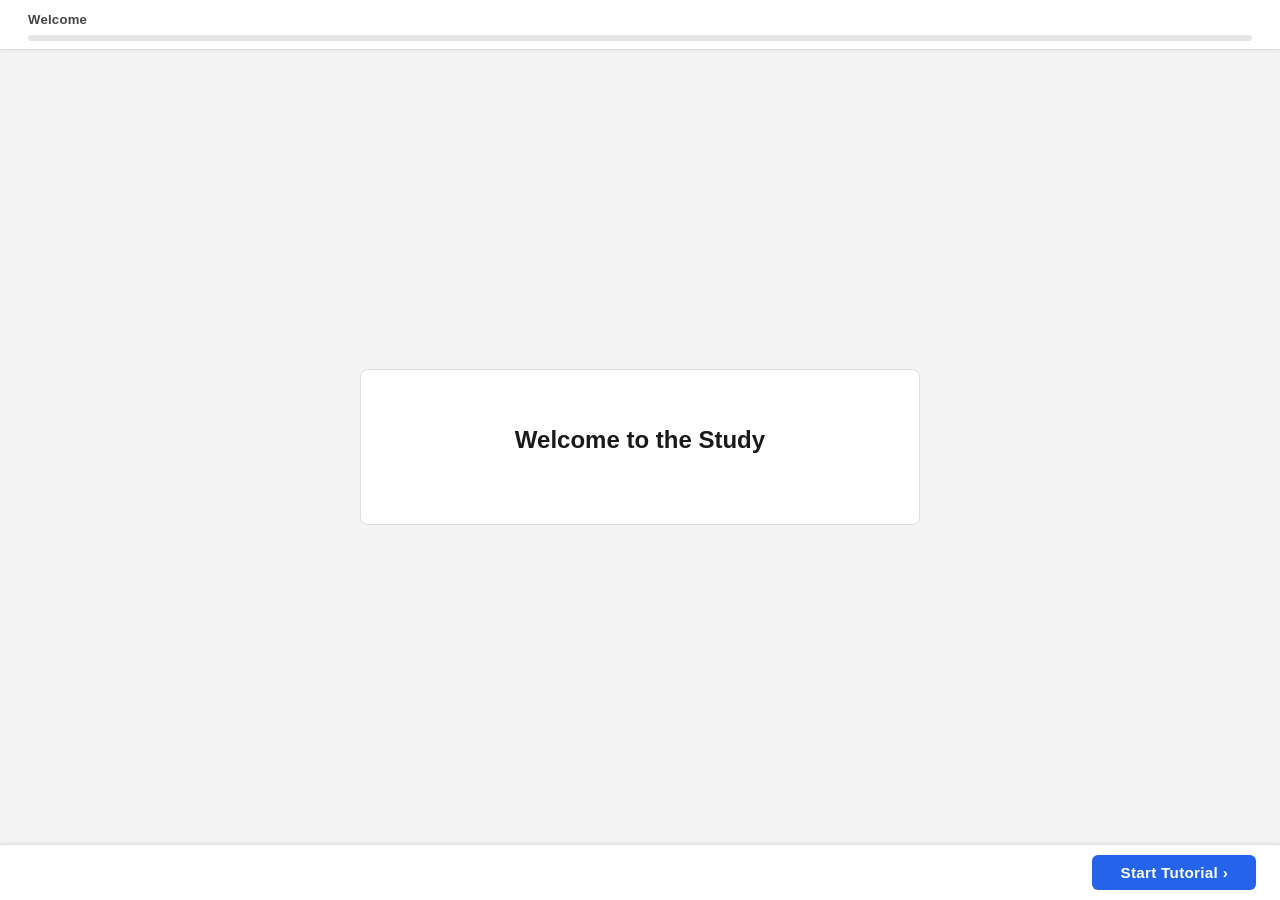
<file: index.html>
<!DOCTYPE html>
<html lang="en">
<head>
    <meta charset="UTF-8">
    <meta name="viewport" content="width=device-width, initial-scale=1.0">
    <title>Graph Understanding Study</title>
    <link rel="stylesheet" href="styles.css">
</head>
<body>

    <div class="progress-header" id="progressHeader">
        <div class="progress-info">
            <span class="progress-label" id="progressLabel">Introduction</span>
        </div>
        <div class="progress-track">
            <div class="progress-fill" id="progressFill"></div>
        </div>
    </div>

    <div class="container" id="mainContainer">
        <!-- Dynamically rendered by script.js -->
    </div>

    <!-- Ground truth popout — slides in above bottom bar after submit -->
    <div class="gt-popout" id="gtPopout">
        <span class="gt-dataset" id="gtDataset"></span>
        <span class="gt-label">Actual Sale Price:</span>
        <span class="gt-value" id="gtValue">____</span>
    </div>

    <div class="bottom-bar">
        <div id="errorMessage" class="error-message"></div>
        <button class="btn-next" id="nextBtn">Begin Study ›</button>
    </div>

    <script src="script.js"></script>
</body>
</html>
</file>
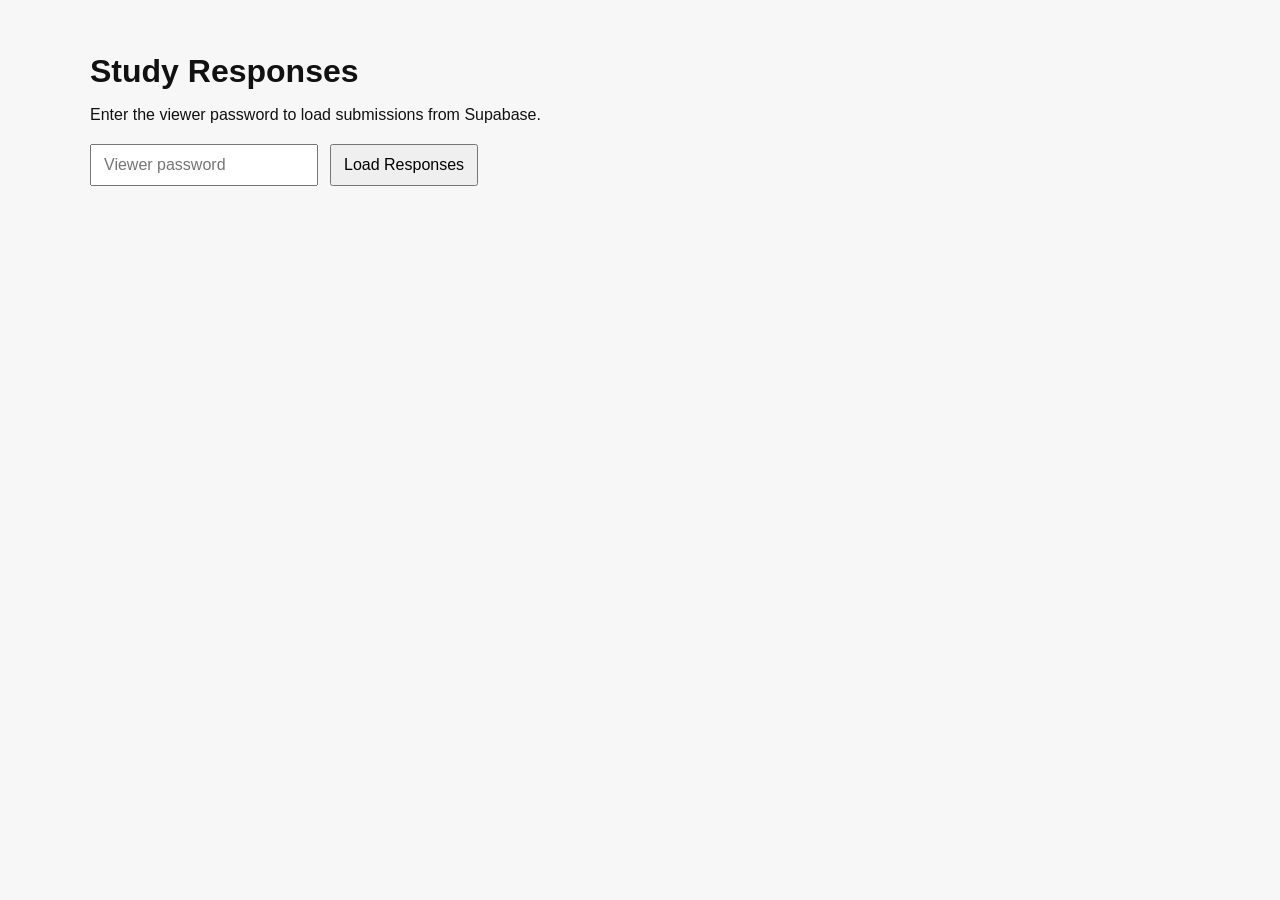
<file: responses.html>
<!DOCTYPE html>
<html lang="en">
<head>
    <meta charset="UTF-8">
    <meta name="viewport" content="width=device-width, initial-scale=1.0">
    <title>Study Responses</title>
    <style>
        body {
            font-family: Arial, sans-serif;
            margin: 0;
            background: #f7f7f7;
            color: #111;
        }

        .page {
            max-width: 1100px;
            margin: 0 auto;
            padding: 32px 20px 48px;
        }

        h1 {
            margin-bottom: 8px;
        }

        .toolbar {
            display: flex;
            gap: 12px;
            flex-wrap: wrap;
            margin: 20px 0;
        }

        input, button {
            font: inherit;
            padding: 10px 12px;
        }

        button {
            cursor: pointer;
        }

        .status {
            margin: 12px 0 20px;
            min-height: 24px;
        }

        table {
            width: 100%;
            border-collapse: collapse;
            background: #fff;
        }

        th, td {
            border: 1px solid #d8d8d8;
            padding: 10px 12px;
            text-align: left;
            vertical-align: top;
            font-size: 0.9rem;
        }

        th {
            background: #efefef;
        }

        tr:nth-child(even) {
            background: #fafafa;
        }
    </style>
</head>
<body>
    <div class="page">
        <h1>Study Responses</h1>
        <p>Enter the viewer password to load submissions from Supabase.</p>

        <div class="toolbar">
            <input id="password" type="password" placeholder="Viewer password">
            <button id="loadBtn" type="button">Load Responses</button>
        </div>

        <div class="status" id="status"></div>

        <table id="responsesTable" hidden>
            <thead>
                <tr>
                    <th>#</th>
                    <th>Timestamp</th>
                    <th>Graph</th>
                    <th>Q1</th>
                    <th>Q2</th>
                    <th>Q3</th>
                    <th>Ease</th>
                    <th>Confidence</th>
                </tr>
            </thead>
            <tbody id="responsesBody"></tbody>
        </table>
    </div>

    <script>
        const passwordInput = document.getElementById('password');
        const loadBtn = document.getElementById('loadBtn');
        const statusEl = document.getElementById('status');
        const tableEl = document.getElementById('responsesTable');
        const bodyEl = document.getElementById('responsesBody');

        async function loadResponses() {
            statusEl.textContent = 'Loading responses...';
            tableEl.hidden = true;
            bodyEl.innerHTML = '';

            try {
                const password = passwordInput.value.trim();
                const response = await fetch(`/api/responses?password=${encodeURIComponent(password)}`);
                const payload = await response.json();

                if (!response.ok) {
                    throw new Error(payload.error || 'Unable to load responses.');
                }

                const rows = payload.rows || [];
                statusEl.textContent = `Total responses: ${rows.length}`;

                rows.forEach((row) => {
                    const tr = document.createElement('tr');
                    tr.innerHTML = `
                        <td>${row.id ?? ''}</td>
                        <td>${row.timestamp ?? ''}</td>
                        <td>${row.graph_name ?? ''}</td>
                        <td>${row.q1 ?? ''}</td>
                        <td>${row.q2 ?? ''}</td>
                        <td>${row.q3 ?? ''}</td>
                        <td>${row.ease ?? ''}</td>
                        <td>${row.confidence ?? ''}</td>
                    `;
                    bodyEl.appendChild(tr);
                });

                tableEl.hidden = false;
            } catch (error) {
                statusEl.textContent = error.message;
            }
        }

        loadBtn.addEventListener('click', loadResponses);
    </script>
</body>
</html>
</file>
<file: styles.css>
/* ================================================================
   Base — full-height, no scroll
   ================================================================ */
*, *::before, *::after {
    box-sizing: border-box;
    margin: 0;
    padding: 0;
}

html, body {
    height: 100%;
    overflow: hidden;
}

body {
    font-family: Arial, sans-serif;
    background: #f4f4f4;
    color: #1a1a1a;
    display: flex;
    flex-direction: column;
}

/* ================================================================
   Progress header  (flex item — not fixed)
   ================================================================ */
.progress-header {
    flex-shrink: 0;
    background: #ffffff;
    border-bottom: 1px solid #e0e0e0;
    padding: 10px 28px 8px;
    z-index: 10;
    box-shadow: 0 1px 4px rgba(0, 0, 0, 0.07);
}

.progress-info {
    margin-bottom: 7px;
}

.progress-label {
    font-size: 0.82rem;
    font-weight: 700;
    color: #444;
    letter-spacing: 0.02em;
}

.progress-track {
    height: 6px;
    background: #e5e5e5;
    border-radius: 4px;
    overflow: hidden;
}

.progress-fill {
    height: 100%;
    background: #2563eb;
    border-radius: 4px;
    transition: width 0.45s ease;
    min-width: 0;
}

/* ================================================================
   Main container  (fills remaining space, no scroll)
   ================================================================ */
.container {
    flex: 1;
    min-height: 0;
    overflow: hidden;
    padding: 12px 18px;
    display: flex;
    flex-direction: column;
}

/* ================================================================
   Ground truth popout  (slides in above bottom bar)
   ================================================================ */
.gt-popout {
    flex-shrink: 0;
    background: #1e3a8a;
    color: #ffffff;
    display: flex;
    align-items: center;
    gap: 14px;
    max-height: 0;
    overflow: hidden;
    padding: 0 24px;
    transition: max-height 0.35s ease, padding 0.35s ease;
}

.gt-popout.visible {
    max-height: 52px;
    padding: 12px 24px;
}

.gt-dataset {
    font-size: 0.72rem;
    font-weight: 700;
    text-transform: uppercase;
    letter-spacing: 0.07em;
    opacity: 0.55;
    white-space: nowrap;
    border-right: 1px solid rgba(255,255,255,0.3);
    padding-right: 14px;
}

.gt-label {
    font-size: 0.78rem;
    font-weight: 700;
    text-transform: uppercase;
    letter-spacing: 0.07em;
    opacity: 0.75;
    white-space: nowrap;
}

.gt-value {
    font-size: 1.05rem;
    font-weight: 700;
}

/* ================================================================
   Bottom bar  (flex item — not fixed)
   ================================================================ */
.bottom-bar {
    flex-shrink: 0;
    background: #ffffff;
    border-top: 1px solid #e0e0e0;
    padding: 10px 24px;
    display: flex;
    justify-content: flex-end;
    align-items: center;
    gap: 14px;
    box-shadow: 0 -1px 4px rgba(0, 0, 0, 0.07);
}

.error-message {
    display: none;
    font-size: 0.83rem;
    font-weight: 600;
    color: #dc2626;
    flex: 1;
    text-align: right;
}

.btn-next {
    padding: 9px 28px;
    background: #2563eb;
    color: #ffffff;
    border: none;
    border-radius: 6px;
    font-size: 0.95rem;
    font-weight: 700;
    cursor: pointer;
    letter-spacing: 0.02em;
    transition: background 0.15s;
    white-space: nowrap;
}

.btn-next:hover:not(:disabled) { background: #1d4ed8; }
.btn-next:disabled {
    background: #93c5fd;
    cursor: not-allowed;
}

/* ================================================================
   Questionnaire page
   ================================================================ */
.questionnaire-page {
    flex: 1;
    min-height: 0;
    overflow-y: auto;
    padding: 2px 0;
}

.questionnaire-content {
    background: #ffffff;
    border: 1px solid #ddd;
    border-radius: 8px;
    padding: 28px 40px;
    max-width: 720px;
    margin: 0 auto;
}

.questionnaire-heading {
    font-size: 1rem;
    font-weight: 700;
    color: #1a1a1a;
    margin-bottom: 22px;
    padding-bottom: 14px;
    border-bottom: 2px solid #e5e7eb;
}

.q-block {
    margin-bottom: 22px;
    padding-bottom: 22px;
    border-bottom: 1px solid #f0f0f0;
}

.q-block:last-child {
    margin-bottom: 0;
    padding-bottom: 0;
    border-bottom: none;
}

.q-stem {
    font-size: 0.9rem;
    line-height: 1.55;
    color: #222;
    margin-bottom: 10px;
}

.q-num {
    font-weight: 700;
    color: #555;
}

.q-options {
    padding-left: 8px;
    gap: 5px;
}

/* ================================================================
   Placeholder pages (intro / questionnaire / complete)
   ================================================================ */
.placeholder-page {
    flex: 1;
    display: flex;
    align-items: center;
    justify-content: center;
    height: 100%;
}

.placeholder-content {
    background: #ffffff;
    border: 1px solid #ddd;
    border-radius: 8px;
    padding: 56px 80px;
    text-align: center;
    max-width: 560px;
    width: 100%;
}

.placeholder-content h1 {
    font-size: 1.5rem;
    margin-bottom: 14px;
    color: #1a1a1a;
}

.placeholder-body {
    font-size: 0.95rem;
    color: #666;
    line-height: 1.6;
}

.check-icon {
    width: 60px;
    height: 60px;
    background: #2563eb;
    color: #ffffff;
    border-radius: 50%;
    display: flex;
    align-items: center;
    justify-content: center;
    font-size: 1.7rem;
    margin: 0 auto 18px;
}

/* ================================================================
   Task layout — two columns, fills container height
   ================================================================ */
.task-layout {
    display: grid;
    grid-template-columns: 11fr 9fr;
    gap: 14px;
    flex: 1;
    min-height: 0;
}

/* ── Left column: graph ── */
.task-left {
    display: flex;
    flex-direction: column;
    min-height: 0;
}

.graph-panel {
    flex: 1;
    min-height: 0;
    background: #ffffff;
    border: 1px solid #ddd;
    border-radius: 6px;
    padding: 12px 16px;
    display: flex;
    flex-direction: column;
}

.graph-panel .graph-image-wrapper {
    flex: 1;
    min-height: 0;
    display: flex;
    align-items: center;
    justify-content: center;
    overflow: hidden;
    margin-top: 8px;
}

.graph-panel img {
    max-height: 100%;
    max-width: 100%;
    object-fit: contain;
    display: block;
}

/* ── Right column: context + question + sliders ── */
.task-right {
    display: flex;
    flex-direction: column;
    gap: 10px;
    min-height: 0;
    overflow: hidden;
}

.context-box {
    flex-shrink: 0;
}

/* ================================================================
   Shared section box / title / body
   ================================================================ */
.section-box {
    background: #ffffff;
    border: 1px solid #ddd;
    border-radius: 6px;
    padding: 12px 16px;
}

.section-title {
    font-size: 0.68rem;
    font-weight: 700;
    text-transform: uppercase;
    letter-spacing: 0.07em;
    color: #888;
    margin-bottom: 7px;
}

.section-body {
    font-size: 0.9rem;
    line-height: 1.5;
}

/* ================================================================
   Question panel
   ================================================================ */
.question-panel {
    flex: 1;
    min-height: 0;
    background: #ffffff;
    border: 1px solid #ddd;
    border-radius: 6px;
    padding: 12px 16px;
    display: flex;
    flex-direction: column;
}

.question-label {
    display: block;
    font-size: 0.88rem;
    font-weight: 600;
    line-height: 1.45;
    margin-bottom: 8px;
    flex-shrink: 0;
}

.question-textarea {
    flex: 1;
    min-height: 0;
    width: 100%;
    padding: 9px 12px;
    font-size: 0.88rem;
    font-family: inherit;
    border: 1px solid #ccc;
    border-radius: 5px;
    resize: none;
    transition: border-color 0.15s, box-shadow 0.15s;
}

.question-textarea:focus {
    outline: none;
    border-color: #2563eb;
    box-shadow: 0 0 0 3px rgba(37, 99, 235, 0.12);
}

/* ================================================================
   Rating panel (compact sliders)
   ================================================================ */
.rating-panel {
    flex-shrink: 0;
    background: #ffffff;
    border: 1px solid #ddd;
    border-radius: 6px;
    padding: 12px 16px;
}

.slider-block-compact {
    margin-top: 10px;
}

.slider-block-compact:first-of-type {
    margin-top: 6px;
}

.slider-label-compact {
    display: block;
    font-size: 0.82rem;
    font-weight: 600;
    margin-bottom: 5px;
    color: #333;
}

.slider-row {
    display: flex;
    align-items: center;
    gap: 8px;
}

.slider-end-label {
    font-size: 0.68rem;
    color: #aaa;
    white-space: nowrap;
    min-width: 72px;
}

.slider-end-label.right {
    text-align: right;
}

.slider-input {
    flex: 1;
    min-width: 0;
    -webkit-appearance: none;
    appearance: none;
    height: 5px;
    background: #e0e0e0;
    border-radius: 3px;
    outline: none;
    cursor: pointer;
}

.slider-input::-webkit-slider-thumb {
    -webkit-appearance: none;
    appearance: none;
    width: 18px;
    height: 18px;
    border-radius: 50%;
    background: #2563eb;
    cursor: pointer;
    box-shadow: 0 1px 4px rgba(0, 0, 0, 0.2);
    transition: background 0.12s;
}

.slider-input::-webkit-slider-thumb:hover { background: #1d4ed8; }

.slider-input::-moz-range-thumb {
    width: 18px;
    height: 18px;
    border-radius: 50%;
    background: #2563eb;
    cursor: pointer;
    border: none;
}

.slider-value-display {
    width: 28px;
    text-align: center;
    font-size: 0.95rem;
    font-weight: 700;
    color: #2563eb;
    flex-shrink: 0;
}

/* ================================================================
   Model info strip
   ================================================================ */
.model-info-box {
    flex-shrink: 0;
    background: #1e40af;
    border-radius: 6px;
    padding: 12px 16px;
    font-size: 0.95rem;
    font-weight: 600;
    color: #ffffff;
    line-height: 1.45;
}

.model-info-box--orange {
    background: #c2410c;
}

/* ================================================================
   Q1: dual price inputs
   ================================================================ */
.price-input-row {
    display: flex;
    gap: 14px;
    margin-top: 10px;
}

.price-input-group {
    flex: 1;
}

.price-input-label {
    font-size: 0.65rem;
    font-weight: 700;
    letter-spacing: 0.07em;
    color: #888;
    margin-bottom: 5px;
}

.price-input {
    width: 100%;
    padding: 9px 12px;
    font-size: 0.92rem;
    font-family: inherit;
    border: 1px solid #ccc;
    border-radius: 5px;
    transition: border-color 0.15s, box-shadow 0.15s;
    -moz-appearance: textfield;
    appearance: textfield;
}

.price-input::-webkit-outer-spin-button,
.price-input::-webkit-inner-spin-button { -webkit-appearance: none; }

.price-input:focus {
    outline: none;
    border-color: #2563eb;
    box-shadow: 0 0 0 3px rgba(37, 99, 235, 0.12);
}

.q-keyword     { font-weight: 700; text-decoration: underline; }
.q-low         { color: #c2410c; }
.q-high        { color: #4d7c0f; }

/* ================================================================
   Listing + model info inside the left graph panel
   ================================================================ */
.listing-in-panel {
    display: flex;
    align-items: center;
    padding-bottom: 10px;
    margin-bottom: 8px;
    border-bottom: 1px solid #eee;
}

.listing-in-panel .listing-location { font-size: 1rem; }
.listing-in-panel .listing-specs    { font-size: 0.76rem; }
.listing-in-panel .listing-size     { font-size: 0.8rem; }
.listing-in-panel .listing-features { font-size: 0.8rem; }

.model-info-in-panel {
    font-size: 0.8rem;
    color: #666;
    line-height: 1.45;
    margin-bottom: 8px;
}

/* ================================================================
   Q3: three-button listing decision
   ================================================================ */
.q3-options {
    display: flex;
    gap: 10px;
    margin-top: 14px;
}

.q3-option {
    flex: 1;
    padding: 11px 8px;
    border: 1.5px solid #d1d5db;
    border-radius: 6px;
    background: #fafafa;
    font-size: 0.86rem;
    font-weight: 500;
    color: #555;
    cursor: pointer;
    text-align: center;
    font-family: inherit;
    transition: border-color 0.12s, background 0.12s, color 0.12s;
}

.q3-option:hover {
    border-color: #93c5fd;
    background: #eff6ff;
    color: #1e40af;
}

.q3-option.selected {
    border-color: #2563eb;
    background: #eff6ff;
    color: #1d4ed8;
    font-weight: 700;
}

/* ================================================================
   Q2: confidence slider row
   ================================================================ */
.confidence-row {
    margin-top: 10px;
}

.slider-warning {
    display: none;
    margin-top: 6px;
    font-size: 0.78rem;
    font-weight: 600;
    color: #d97706;
}

/* ================================================================
   Task wrapper — listing card spans full width above two columns
   ================================================================ */
.task-wrapper {
    display: flex;
    flex-direction: column;
    flex: 1;
    min-height: 0;
    gap: 10px;
}

.task-wrapper > .task-layout {
    flex: 1;
    min-height: 0;
}

/* ================================================================
   Apartment listing card — full-width horizontal strip
   ================================================================ */
.listing-card {
    flex-shrink: 0;
    background: #ffffff;
    border: 1px solid #ddd;
    border-left: 4px solid #2563eb;
    border-radius: 6px;
    padding: 14px 20px;
    display: flex;
    align-items: center;
    gap: 0;
}

.listing-left {
    flex: 0 0 auto;
    padding-right: 22px;
}

.listing-sep {
    width: 1px;
    align-self: stretch;
    background: #e8e8e8;
    flex-shrink: 0;
    margin: 0 22px;
}

.listing-right {
    flex: 1;
    min-width: 0;
}

.listing-eyebrow {
    font-size: 0.65rem;
    font-weight: 700;
    text-transform: uppercase;
    letter-spacing: 0.09em;
    color: #2563eb;
    margin-bottom: 4px;
}

.listing-location {
    font-size: 1.18rem;
    font-weight: 700;
    color: #111;
    margin-bottom: 2px;
    line-height: 1.2;
    white-space: nowrap;
}

.listing-specs {
    font-size: 0.8rem;
    color: #888;
    margin-bottom: 2px;
    white-space: nowrap;
}

.listing-size {
    font-size: 0.85rem;
    font-weight: 700;
    color: #333;
    white-space: nowrap;
}

.listing-features-label {
    font-size: 0.65rem;
    font-weight: 700;
    text-transform: uppercase;
    letter-spacing: 0.09em;
    color: #999;
    margin-bottom: 5px;
}

.listing-features {
    font-size: 0.88rem;
    color: #555;
    line-height: 1.55;
}

/* ================================================================
   Tutorial right column — same as task-right but scrollable
   ================================================================ */
.tutorial-right {
    overflow-y: auto;
}

/* ================================================================
   Tutorial page header — "Tutorial 1/2" / "Tutorial 2/2"
   ================================================================ */
.tutorial-page-header {
    font-size: 1.25rem;
    font-weight: 700;
    color: #1a1a1a;
    flex-shrink: 0;
}

.tutorial-task-wrapper {
    display: flex;
    flex-direction: column;
    flex: 1;
    min-height: 0;
    gap: 10px;
}

.tutorial-task-wrapper > .task-layout {
    flex: 1;
    min-height: 0;
}

/* ================================================================
   Multiple choice options (tutorial practice question)
   ================================================================ */
.mc-options {
    display: flex;
    flex-direction: column;
    gap: 7px;
    margin-top: 10px;
}

.mc-option {
    display: flex;
    align-items: center;
    gap: 12px;
    padding: 10px 14px;
    border: 1px solid #ddd;
    border-radius: 6px;
    cursor: pointer;
    background: #fafafa;
    font-size: 0.88rem;
    transition: background 0.12s, border-color 0.12s;
    user-select: none;
}

.mc-option:hover {
    background: #eff6ff;
    border-color: #93c5fd;
}

.mc-option.selected {
    background: #eff6ff;
    border-color: #2563eb;
}

.mc-radio {
    width: 16px;
    height: 16px;
    border: 2px solid #ccc;
    border-radius: 50%;
    flex-shrink: 0;
    transition: border-color 0.12s, background 0.12s;
}

.mc-option.selected .mc-radio {
    border-color: #2563eb;
    background: #2563eb;
    box-shadow: inset 0 0 0 3px #fff;
}

.mc-feedback {
    margin-top: 10px;
    font-size: 0.84rem;
    font-weight: 600;
    min-height: 18px;
}

.mc-correct { color: #16a34a; }
.mc-wrong   { color: #dc2626; }
</file>
